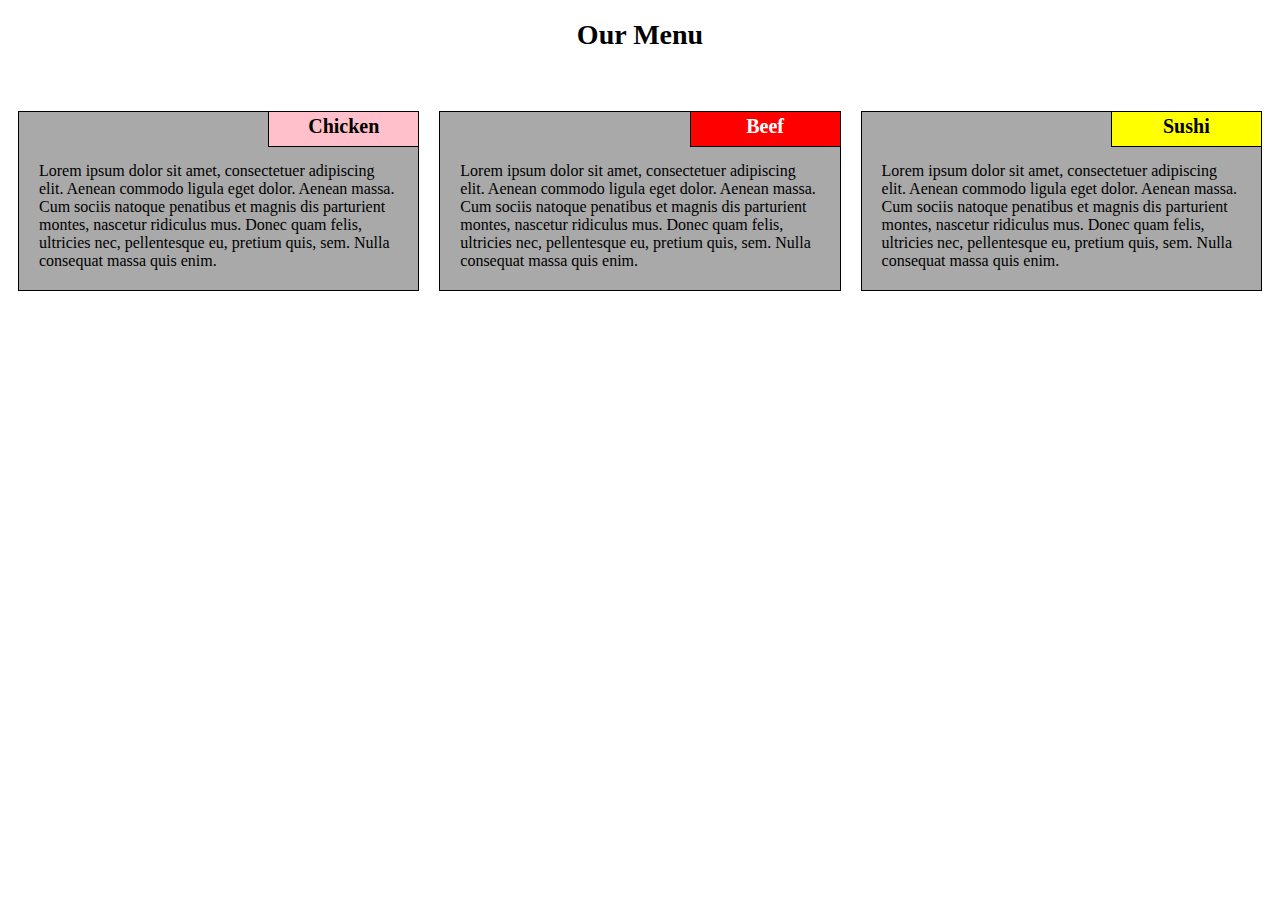
<file: module2-solution/index.html>
<!DOCTYPE html>
<html>
<head>
	<meta charset="utf-8">
	<meta name="viewport" content="width=device-width, intial-scale=1">
	<link rel="stylesheet" type="text/css" href="css/style.css">
	<title>Module 2 Solution</title>
</head>
<body>
	<h1>Our Menu</h1>
	<div class="row">
		<div class="col-sm-12 col-md-6 col-lg-4">
			<div class="box"> 
				<h3 class="title1">Chicken</h3>
				<p>Lorem ipsum dolor sit amet, consectetuer adipiscing elit. Aenean commodo ligula eget dolor. Aenean massa. Cum sociis natoque penatibus et magnis dis parturient montes, nascetur ridiculus mus. Donec quam felis, ultricies nec, pellentesque eu, pretium quis, sem. Nulla consequat massa quis enim.</p>
			</div>
		</div>
		<div class="col-sm-12 col-md-6 col-lg-4">
			<div class="box"> 
				<h3 class="title2">Beef</h3>
				<p>Lorem ipsum dolor sit amet, consectetuer adipiscing elit. Aenean commodo ligula eget dolor. Aenean massa. Cum sociis natoque penatibus et magnis dis parturient montes, nascetur ridiculus mus. Donec quam felis, ultricies nec, pellentesque eu, pretium quis, sem. Nulla consequat massa quis enim.</p>
			</div>
		</div>
		<div class="col-sm-12 col-md-12 col-lg-4">
			<div class="box"> 
				<h3 class="title3">Sushi</h3>
				<p>Lorem ipsum dolor sit amet, consectetuer adipiscing elit. Aenean commodo ligula eget dolor. Aenean massa. Cum sociis natoque penatibus et magnis dis parturient montes, nascetur ridiculus mus. Donec quam felis, ultricies nec, pellentesque eu, pretium quis, sem. Nulla consequat massa quis enim.</p>
			</div>
		</div>
	</div>
</body>
</html>
</file>
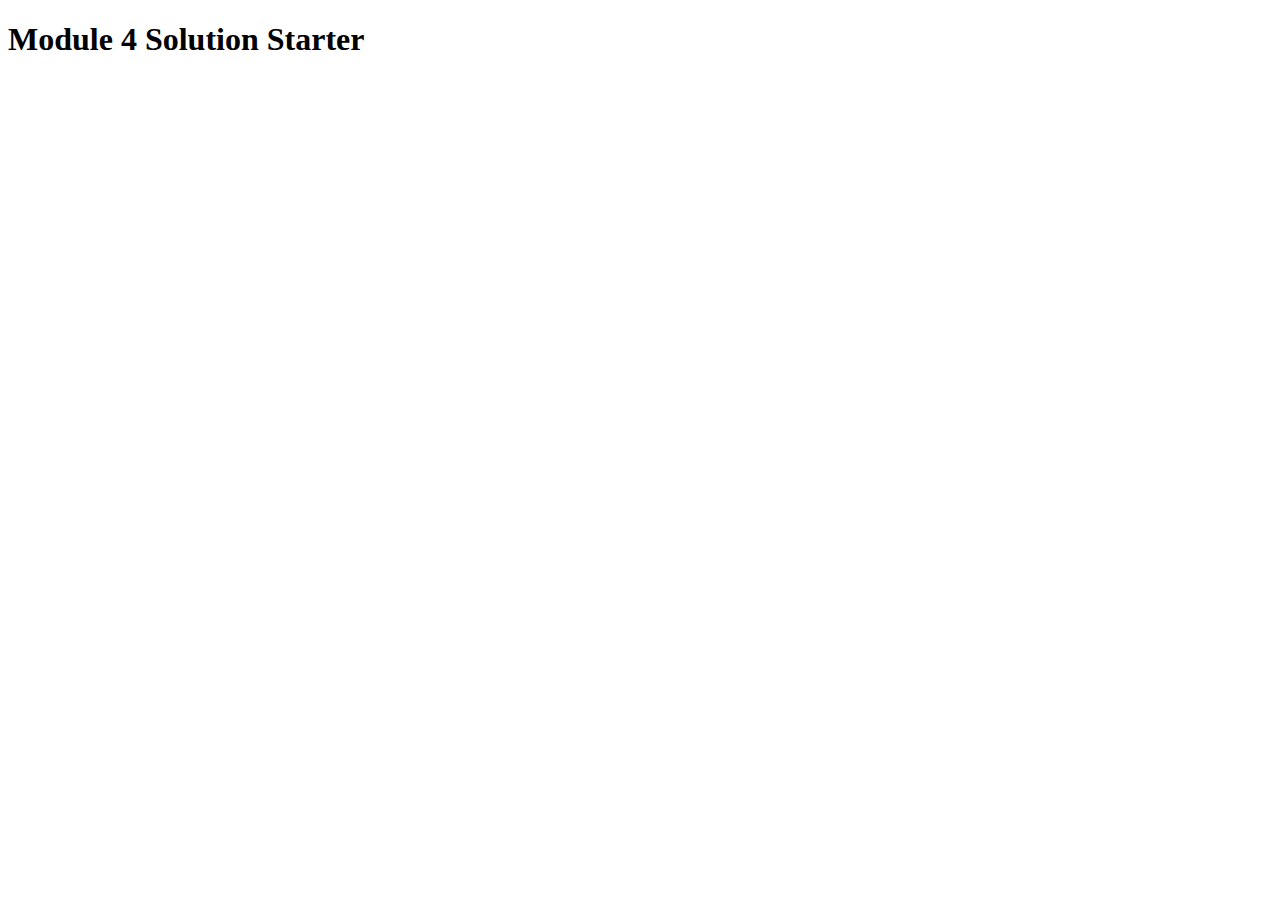
<file: module4-solution/index.html>
<!DOCTYPE html>
<html>
<head>
  <meta charset="utf-8">
  <title>Module 4 Solution Starter</title>
  <script>
    var names = []; // DO NOT REMOVE
  </script>
  <script src="SpeakHello.js"></script>
  <script src="SpeakGoodBye.js"></script>
  <script src="script.js"></script>
</head>
<body>
  <h1>Module 4 Solution Starter</h1>
</body>
</html>
</file>
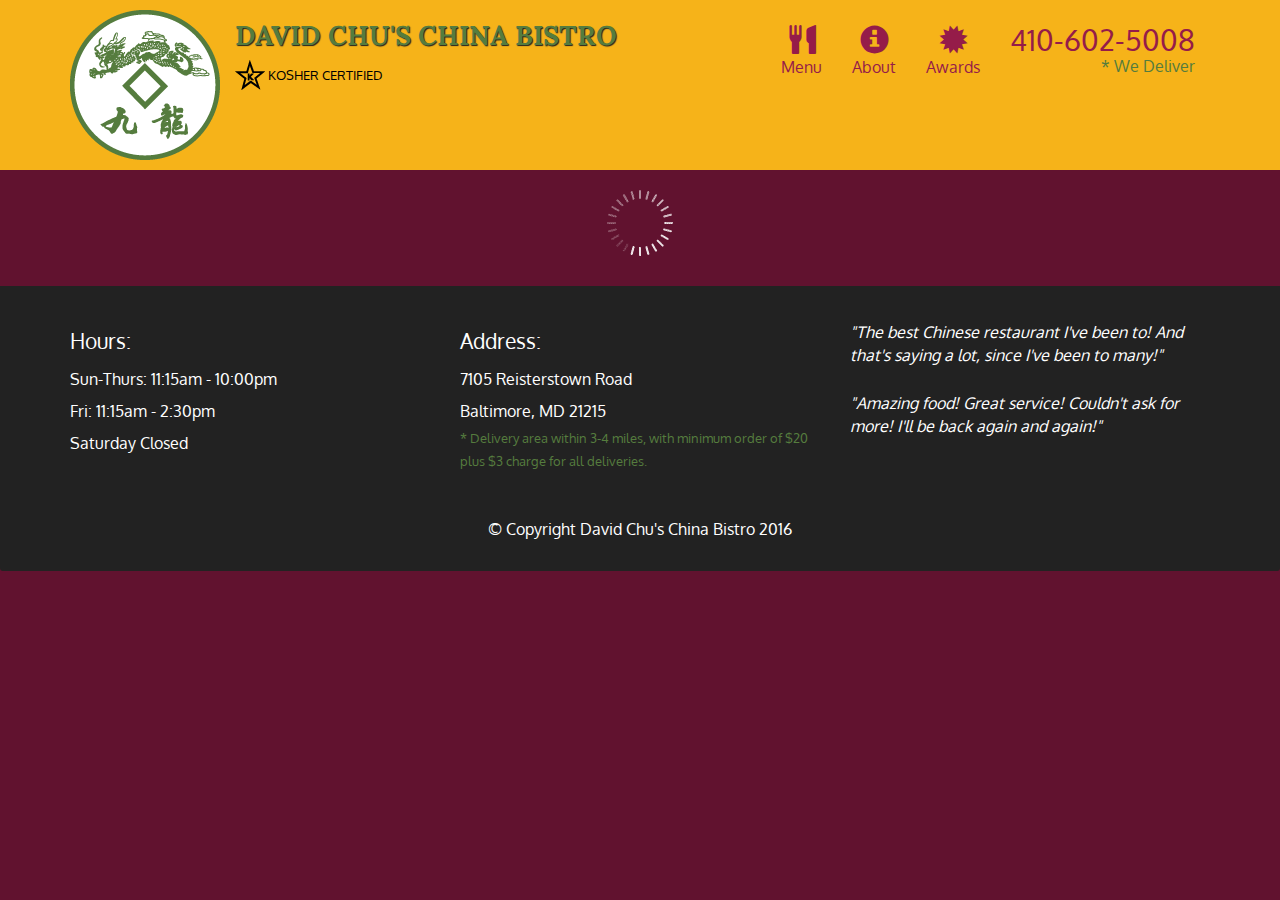
<file: module5-solution/index.html>
<!doctype html>
<html lang="en">
  <head>
    <meta charset="utf-8">
    <meta http-equiv="X-UA-Compatible" content="IE=edge">
    <meta name="viewport" content="width=device-width, initial-scale=1">
    <title>David Chu's China Bistro</title>
    <link rel="stylesheet" href="css/bootstrap.min.css">
    <link rel="stylesheet" href="css/styles.css">
    <link href='https://fonts.googleapis.com/css?family=Oxygen:400,300,700' rel='stylesheet' type='text/css'>
    <link href='https://fonts.googleapis.com/css?family=Lora' rel='stylesheet' type='text/css'>
  </head>
<body>
  <header>
    <nav id="header-nav" class="navbar navbar-default">
      <div class="container">
        <div class="navbar-header">
          <a href="index.html" class="pull-left visible-md visible-lg">
            <div id="logo-img" alt="Logo image"></div>
          </a>

          <div class="navbar-brand">
            <a href="index.html"><h1>David Chu's China Bistro</h1></a>
            <p>
              <img src="images/star-k-logo.png" alt="Kosher certification">
              <span>Kosher Certified</span>
            </p>
          </div>

          <button id="navbarToggle" type="button" class="navbar-toggle collapsed" data-toggle="collapse" data-target="#collapsable-nav" aria-expanded="false">
            <span class="sr-only">Toggle navigation</span>
            <span class="icon-bar"></span>
            <span class="icon-bar"></span>
            <span class="icon-bar"></span>
          </button>
        </div>
        
        <div id="collapsable-nav" class="collapse navbar-collapse">
           <ul id="nav-list" class="nav navbar-nav navbar-right">
            <li id="navHomeButton" class="visible-xs active">
              <a href="index.html">
                <span class="glyphicon glyphicon-home"></span> Home</a>
            </li>
            <li id="navMenuButton">
              <a href="#" onclick="$dc.loadMenuCategories();">
                <span class="glyphicon glyphicon-cutlery"></span><br class="hidden-xs"> Menu</a>
            </li>
            <li>
              <a href="#">
                <span class="glyphicon glyphicon-info-sign"></span><br class="hidden-xs"> About</a>
            </li>
            <li>
              <a href="#">
                <span class="glyphicon glyphicon-certificate"></span><br class="hidden-xs"> Awards</a>
            </li>
            <li id="phone" class="hidden-xs">
              <a href="tel:410-602-5008">
                <span>410-602-5008</span></a><div>* We Deliver</div>
            </li>
          </ul><!-- #nav-list -->
        </div><!-- .collapse .navbar-collapse -->
      </div><!-- .container -->
    </nav><!-- #header-nav -->
  </header>

  <div id="call-btn" class="visible-xs">
    <a class="btn" href="tel:410-602-5008">
    <span class="glyphicon glyphicon-earphone"></span>
    410-602-5008
    </a>
  </div>
  <div id="xs-deliver" class="text-center visible-xs">* We Deliver</div>

  <div id="main-content" class="container"></div>

  <footer class="panel-footer">
    <div class="container">
      <div class="row">
        <section id="hours" class="col-sm-4">
          <span>Hours:</span><br>
          Sun-Thurs: 11:15am - 10:00pm<br>
          Fri: 11:15am - 2:30pm<br>
          Saturday Closed
          <hr class="visible-xs">
        </section>
        <section id="address" class="col-sm-4">
          <span>Address:</span><br>
          7105 Reisterstown Road<br>
          Baltimore, MD 21215
          <p>* Delivery area within 3-4 miles, with minimum order of $20 plus $3 charge for all deliveries.</p>
          <hr class="visible-xs">
        </section>
        <section id="testimonials" class="col-sm-4">
          <p>"The best Chinese restaurant I've been to! And that's saying a lot, since I've been to many!"</p>
          <p>"Amazing food! Great service! Couldn't ask for more! I'll be back again and again!"</p>
        </section>
      </div>
      <div class="text-center">&copy; Copyright David Chu's China Bistro 2016</div>
    </div>
  </footer>

  <!-- jQuery (Bootstrap JS plugins depend on it) -->
  <script src="js/jquery-2.1.4.min.js"></script>
  <script src="js/bootstrap.min.js"></script>
  <script src="js/ajax-utils.js"></script>
  <script src="js/script.js"></script>
</body>
</html>
</file>
<file: module2-solution/css/style.css>
* {
	box-sizing: border-box;
	font-family: Comic Sans MS;
}

h1 {
	font-size: 175%;
	text-align: center;
	margin-bottom: 50px;
}

.box {
	border: 1px solid black;
	background-color: #A9A9A9;
	margin: 10px;
}

h3 {
 	font-size: 125%;
	border-left: 1px solid black;
	border-bottom: 1px solid black;
	float: right;
	height: 35px;
	width: 150px;
	margin-top: 0;
 	margin-bottom: 0;
 	padding: 3px;
	text-align: center;
	position: relative;
}

.title1 {
	background-color: pink;
}

.title2 {
	background-color: red;
	color: white;
}

.title3 {
	background-color: yellow;
}

p {
	padding: 10px;
 	padding-top: 40px;
	margin: 10px;
}

@media (min-width: 992px) {
 	.col-lg-4 {
  	float: left;
    width: 33.33%;
  }
}

@media (min-width: 768px) and (max-width: 991px) {
 	.col-md-6 {
  	float: left;
    width: 50%;
  }
 	.col-md-12 {
    float: left;
    width: 100%;
  }
}

@media (min-width: 0px) and (max-width: 767px) {
 	.col-sm-12 {
  	float: left;
    width: 100%;
  }
}
</file>
<file: module5-solution/css/styles.css>
body {
  font-size: 16px;
  color: #fff;
  background-color: #61122f;
  font-family: 'Oxygen', sans-serif;
}

/** HEADER **/
#header-nav {
  background-color: #f6b319;
  border-radius: 0;
  border: 0;
}

#logo-img {
  background: url('../images/restaurant-logo_large.png') no-repeat;
  width: 150px;
  height: 150px;
  margin: 10px 15px 10px 0;
}

.navbar-brand {
  padding-top: 25px;
}
.navbar-brand h1 { /* Restaurant name */
  font-family: 'Lora', serif;
  color: #557c3e;
  font-size: 1.5em;
  text-transform: uppercase;
  font-weight: bold;
  text-shadow: 1px 1px 1px #222;
  margin-top: 0;
  margin-bottom: 0;
  line-height: .75;
}
.navbar-brand a:hover, .navbar-brand a:focus {
  text-decoration: none;
}
.navbar-brand p { /* Kosher cert */
  color: #000;
  text-transform: uppercase;
  font-size: .7em;
  margin-top: 15px;
}
.navbar-brand p span { /* Star-K */
  vertical-align: middle;
}

#nav-list {
  margin-top: 10px;
}
#nav-list a {
  color: #951C49;
  text-align: center;
}
#nav-list a:hover {
  background: #E7E7E7;
}
#nav-list a span {
  font-size: 1.8em;
}

#phone {
  margin-top: 5px;
}
#phone a { /* Phone number */
  text-align: right;
  padding-bottom: 0;
}
#phone div { /* We Deliver */
  color: #557c3e;
  text-align: right;
  padding-right: 15px;
}

.navbar-header button.navbar-toggle, .navbar-header .icon-bar {
  border: 1px solid #61122f;
}
.navbar-header button.navbar-toggle {
  clear: both;
  margin-top: -30px;
}
/* END HEADER */

/* FOOTER */
.panel-footer {
  margin-top: 30px;
  padding-top: 35px;
  padding-bottom: 30px;
  background-color: #222;
  border-top: 0;
}
.panel-footer div.row {
  margin-bottom: 35px;
}
#hours, #address {
  line-height: 2;
}
#hours > span, #address > span {
  font-size: 1.3em;
}
#address p {
  color: #557c3e;
  font-size: .8em;
  line-height: 1.8;
}
#testimonials {
  font-style: italic;
}
#testimonials p:nth-child(2) {
  margin-top: 25px;
}
/* END FOOTER */



/* HOME PAGE */
.container .jumbotron {
  box-shadow: 0 0 50px #3F0C1F;
  border: 2px solid #3F0C1F;
}

#menu-tile, #specials-tile, #map-tile {
  height: 250px;
  width: 100%;
  margin-bottom: 15px;
  position: relative;
  border: 2px solid #3F0C1F;
  overflow: hidden;
}
#menu-tile:hover, #specials-tile:hover, #map-tile:hover {
  box-shadow: 0 1px 5px 1px #cccccc;
}
#menu-tile {
  background: url('../images/menu-tile.jpg') no-repeat;
  background-position: center;
}
#specials-tile {
  background: url('../images/specials-tile.jpg') no-repeat;
  background-position: center;
}
#menu-tile span, #specials-tile span, #map-tile span {
  position: absolute;
  bottom: 0;
  right: 0;
  width: 100%;
  text-align: center;
  font-size: 1.6em;
  text-transform: uppercase;
  background-color: #000;
  color: #fff;
  opacity: .8;
}
/* END HOME PAGE */

/* MENU CATEGORIES PAGE */
.category-tile { 
  position: relative;
  border: 2px solid #3F0C1F;
  overflow: hidden;
  width: 200px;
  height: 200px;
  margin: 0 auto 15px;
}
.category-tile span {
  position: absolute;
  bottom: 0;
  right: 0;
  width: 100%;
  text-align: center;
  font-size: 1.2em;
  text-transform: uppercase;
  background-color: #000;
  color: #fff;
  opacity: .8;
}
.category-tile:hover {
  box-shadow: 0 1px 5px 1px #cccccc;
}

#menu-categories-title + div {
  margin-bottom: 50px;
}
/* END MENU CATEGORIES PAGE */

/* SINGLE CATEGORY PAGE */
.menu-item-tile {
  margin-bottom: 25px;
}
.menu-item-tile hr {
  width: 80%;
}
.menu-item-tile .menu-item-price {
  font-size: 1.1em;
  text-align: right;
  margin-top: -15px;
  margin-right: -15px;
}
.menu-item-tile .menu-item-price span {
  font-size: .6em;
}
.menu-item-photo {
  position: relative;
  border: 2px solid #3F0C1F; 
  overflow: hidden;
  padding: 0;
  margin-right: -15px;
  margin-left: auto;
  margin-bottom: 20px;
  max-width: 250px;
}
.menu-item-photo div {
  position: absolute;
  bottom: 0;
  right: 0;
  width: 80px;
  background-color: #557c3e;
  text-align: center;
}
.menu-item-description {
  padding-right: 30px;
}
h3.menu-item-title {
  margin: 0 0 10px;
}
.menu-item-details {
  font-size: .9em;
  font-style: italic;
}
/* END SINGLE CATEGORY PAGE */


/********** Large devices only **********/
@media (min-width: 1200px) {
  .container .jumbotron {
    background: url('../images/jumbotron_1200.jpg') no-repeat;
    height: 675px;
  }
}

/********** Medium devices only **********/
@media (min-width: 992px) and (max-width: 1199px) {
  /* Header */
  #logo-img {
    background: url('../images/restaurant-logo_medium.png') no-repeat;
    width: 100px;
    height: 100px;
    margin: 5px 5px 5px 0;
  }
  /* End Header */

  /* Home Page */
  .container .jumbotron {
    background: url('../images/jumbotron_992.jpg') no-repeat;
    height: 558px;
  }
  /* End Home Page */
}

/********** Small devices only **********/
@media (min-width: 768px) and (max-width: 991px) {
  /* Home Page */
  .container .jumbotron {
    background: url('../images/jumbotron_768.jpg') no-repeat;
    height: 432px;
  }
  /* End Home Page */
}

/********** Extra small devices only **********/
@media (max-width: 767px) {
  /* Header */
  .navbar-brand {
    padding-top: 10px;
    height: 80px;
  }
  .navbar-brand h1 { /* Restaurant name */
    padding-top: 10px;
    font-size: 5vw; /* 1vw = 1% of viewport width */
  }
  .navbar-brand p { /* Kosher cert */
    font-size: .6em;
    margin-top: 12px;
  }
  .navbar-brand p img { /* Star-K */
    height: 20px;
  }

  #collapsable-nav a { /* Collapsed nav menu text */
    font-size: 1.2em;
  }
  #collapsable-nav a span { /* Collapsed nav menu glyph */
    font-size: 1em;
    margin-right: 5px;
  }

  #call-btn > a {
    font-size: 1.5em;
    display: block;
    margin: 0 20px;
    padding: 10px;
    border: 2px solid #fff;
    background-color: #f6b319;
    color: #951c49;
  }
  #xs-deliver {
    margin-top: 5px;
    font-size: .7em;
    letter-spacing: .1em;
    text-transform: uppercase;
  }
  /* End Header */

  /* Footer */
  .panel-footer section {
    margin-bottom: 30px;
    text-align: center;
  }
  .panel-footer section:nth-child(3) {
    margin-bottom: 0; /* margin already exists on the whole row */
  }
  .panel-footer section hr {
    width: 50%;
  }
  /* End Footer */

  /* Home Page */
  .container .jumbotron {
    margin-top: 30px;
    padding: 0;
  }
  #menu-tile, #specials-tile {
    width: 360px;
    margin: 0 auto 15px;
  }

  .menu-item-photo {
    margin-right: auto;
  }
  .menu-item-tile .menu-item-price {
    text-align: center;
  }
  .menu-item-description {
    text-align: center;;
  }
}


/********** Super extra small devices Only :-) (e.g., iPhone 4) **********/
@media (max-width: 479px) {
  /* Header */
  .navbar-brand h1 { /* Restaurant name */
    padding-top: 5px;
    font-size: 6vw;
  }
  /* End Header */
  
  /* Home page */
  #menu-tile, #specials-tile {
    width: 280px;
    margin: 0 auto 15px;
  }

  .col-xxs-12 {
    position: relative;
    min-height: 1px;
    padding-right: 15px;
    padding-left: 15px;
    float: left;
    width: 100%;
  }
}
</file>
